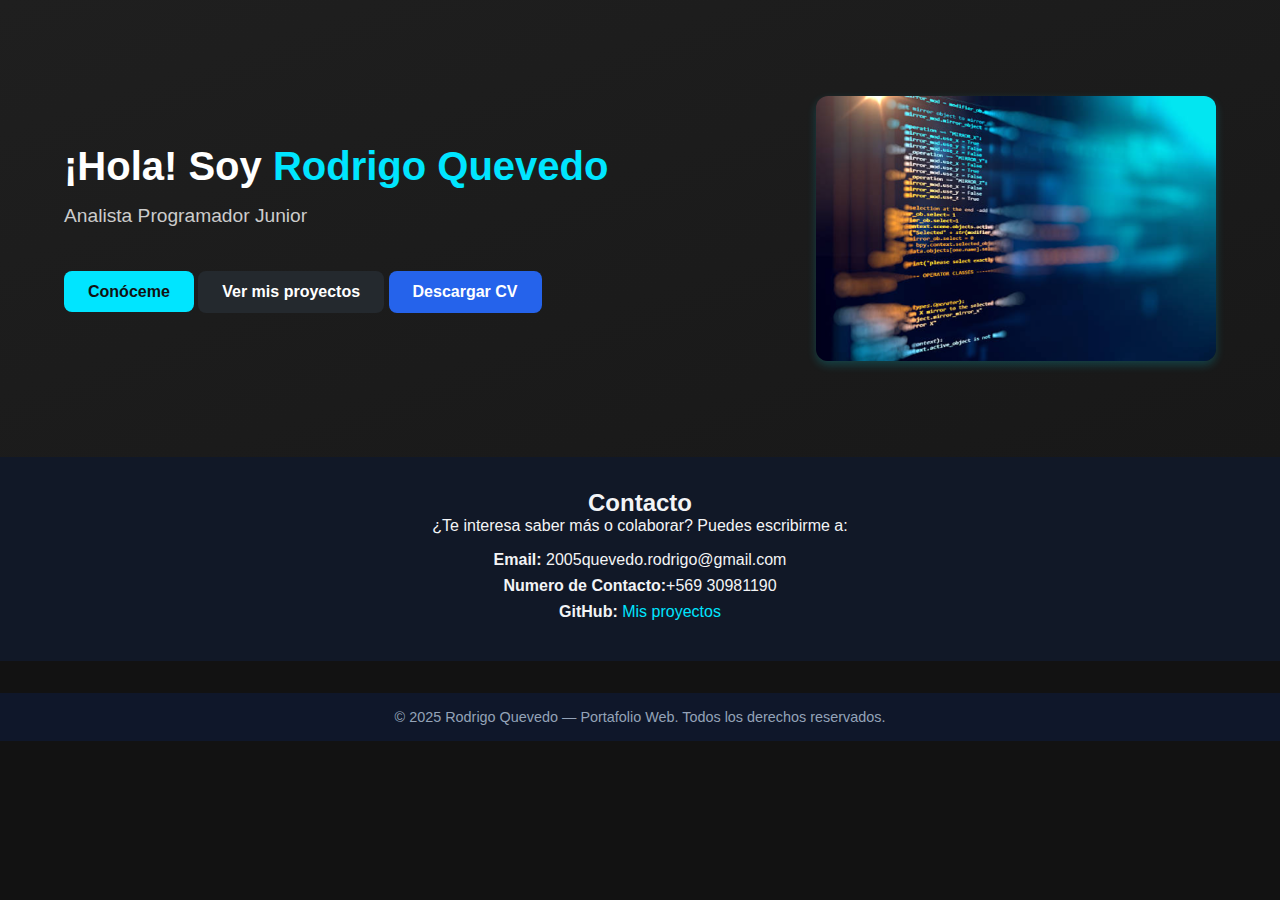
<file: PorfalioFinalWEB/index.html>
<!DOCTYPE html>
<html lang="es">
<head>
  <meta charset="UTF-8" />
  <meta name="viewport" content="width=device-width, initial-scale=1.0" />
  <title>Mi Portafolio</title>
  <link rel="stylesheet" href="assets/css/styles.css" />
</head>
<body>
  <header class="hero">
    <div class="hero-content">
      <h1>¡Hola! Soy <span class="nombre">Rodrigo Quevedo</span></h1>
      <p class="rol">Analista Programador Junior</p>
      <a href="about.html" class="btn">Conóceme</a>
      <a href="projects.html" class="btn github-btn">Ver mis proyectos</a>
      <a href="assets/cv/Curriculum Vitae_PDF.pdf" download class="btn-cv" id="cvButton">
  Descargar CV
</a>

    </div>
    <img src="assets/img/portada.webp" alt="Imagen de portada" class="hero-img" />
  </header>
  <section id="contacto" class="contact-section">
  <h2>Contacto</h2>
  <p>¿Te interesa saber más o colaborar? Puedes escribirme a:</p>
  <ul class="contact-info">
    <li><strong>Email:</strong> 2005quevedo.rodrigo@gmail.com</li>
    <li><strong>Numero de Contacto:</strong>+569 30981190</li>
    <li><strong>GitHub:</strong> <a href="https://github.com/WatonMasita" target="_blank">Mis proyectos</a></li>
  </ul>
</section>
<footer class="footer">
  <p>© 2025 Rodrigo Quevedo — Portafolio Web. Todos los derechos reservados.</p>
</footer>



  <script src="assets/js/main.js"></script>
</body>
</html>
</file>
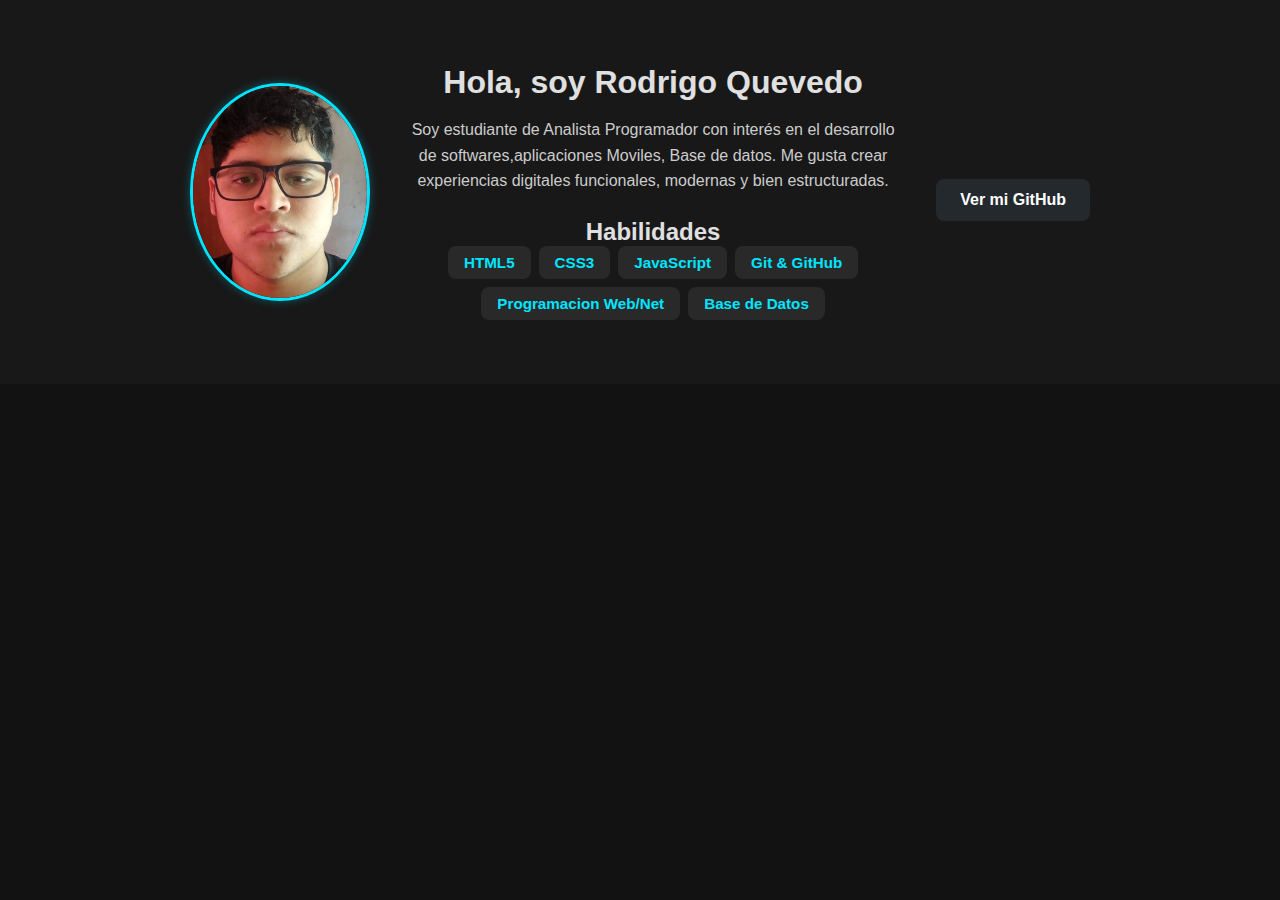
<file: PorfalioFinalWEB/about.html>
<!DOCTYPE html>
<html lang="es">
<head>
  <meta charset="UTF-8" />
  <meta name="viewport" content="width=device-width, initial-scale=1.0" />
  <title>Sobre mí</title>
  <link rel="stylesheet" href="assets/css/styles.css" />
</head>
<body>
  <main class="about">
    <section class="about-container">
      <img src="assets/img/portafoliofoto.webp" alt="Foto de perfil" class="about-img" />
      <div class="about-text">
        <h1>Hola, soy <span class="nombre">Rodrigo Quevedo</span></h1>
        <p>
          Soy estudiante de Analista Programador con interés en el desarrollo de softwares,aplicaciones Moviles, Base de datos.
          Me gusta crear experiencias digitales funcionales, modernas y bien estructuradas.
        </p>
        <h2>Habilidades</h2>
        <ul class="skills">
          <li>HTML5</li>
          <li>CSS3</li>
          <li>JavaScript</li>
          <li>Git & GitHub</li>
          <li>Programacion Web/Net</li>
          <li>Base de Datos</li>
        </ul>
      </div>
      <a href="https://github.com/WatonMasita" target="_blank" class="btn github-btn">
  Ver mi GitHub
</a>
    </section>
  </main>

  <script src="assets/js/main.js"></script>
</body>
</html>
</file>
<file: PorfalioFinalWEB/assets/css/styles.css>
/* assets/css/styles.css */

/* Reset */
* {
  margin: 0;
  padding: 0;
  box-sizing: border-box;
}

/* Estilo base oscuro */
body {
  font-family: 'Segoe UI', Tahoma, Geneva, Verdana, sans-serif;
  background-color: #121212;
  color: #e0e0e0;
}

/* Hero oscuro */
.hero {
  display: flex;
  flex-direction: column-reverse;
  align-items: center;
  justify-content: center;
  padding: 4rem 1rem;
  text-align: center;
  background: linear-gradient(to bottom right, #1f1f1f, #181818);
}

.hero-content h1 {
  font-size: 2.5rem;
  margin-bottom: 1rem;
  color: #ffffff;
}

.hero-content .nombre {
  color: #00e5ff;
  font-weight: bold;
}

.rol {
  font-size: 1.2rem;
  margin-bottom: 1.5rem;
  color: #cccccc;
}

/* Botón */
.btn {
  background-color: #00e5ff;
  color: #121212;
  text-decoration: none;
  padding: 0.75rem 1.5rem;
  border-radius: 8px;
  font-weight: bold;
  transition: background 0.3s;
}

.btn:hover {
  background-color: #00bcd4;
  color: #000;
}

/* Imagen hero */
.hero-img {
  width: 250px;
  max-width: 80%;
  margin-bottom: 2rem;
  border-radius: 12px;
  box-shadow: 0 4px 10px rgba(0, 229, 255, 0.2);
}

/* Responsive */
@media (min-width: 768px) {
  .hero {
    flex-direction: row;
    padding: 6rem 4rem;
    text-align: left;
  }

  .hero-content {
    flex: 1;
    padding-right: 2rem;
  }

  .hero-img {
    flex: 1;
    max-width: 400px;
    margin-bottom: 0;
  }
}
/*CSS PARA EL ABOUT*/

/* Sobre mí */
.about {
  padding: 4rem 2rem;
  background-color: #181818;
}

.about-container {
  display: flex;
  flex-direction: column;
  align-items: center;
  max-width: 900px;
  margin: auto;
  gap: 2rem;
}

.about-img {
  width: 180px;
  border-radius: 50%;
  border: 3px solid #00e5ff;
  box-shadow: 0 0 10px rgba(0, 229, 255, 0.3);
}

.about-text {
  text-align: center;
}

.about-text h1 {
  font-size: 2rem;
  margin-bottom: 1rem;
}

.about-text p {
  margin-bottom: 1.5rem;
  line-height: 1.6;
  color: #ccc;
}

.skills {
  list-style: none;
  display: flex;
  flex-wrap: wrap;
  justify-content: center;
  gap: 0.5rem;
  padding: 0;
}

.skills li {
  background-color: #292929;
  padding: 0.5rem 1rem;
  border-radius: 8px;
  color: #00e5ff;
  font-weight: bold;
  font-size: 0.95rem;
}

/* Responsive */
@media (min-width: 768px) {
  .about-container {
    flex-direction: row;
    text-align: left;
  }

  .about-text {
    flex: 1;
  }
}
/* GITHUB ESTILO */
.github-btn {
  display: inline-block;
  margin-top: 1rem;
  background-color: #24292e; /* Color típico de GitHub */
  color: #ffffff;
  padding: 0.75rem 1.5rem;
  border-radius: 8px;
  text-decoration: none;
  font-weight: bold;
  transition: background 0.3s ease;
}

.github-btn:hover {
  background-color: #444c56;
}

/*   ESTILO PARA MI PAGINA PRYECTOS*/
/* Sección de proyectos */
.projects {
  background-color: #121212;
  color: #eee;
  padding: 4rem 2rem;
}

.projects-container {
  max-width: 1000px;
  margin: auto;
}

.projects-container h1 {
  text-align: center;
  margin-bottom: 3rem;
  font-size: 2.5rem;
  color: #00e5ff;
}

.project-card {
  background-color: #1e1e1e;
  display: flex;
  flex-direction: column;
  margin-bottom: 2rem;
  border-radius: 10px;
  overflow: hidden;
  box-shadow: 0 4px 10px rgba(0, 229, 255, 0.1);
}

.project-img {
  width: 100%;
  height: auto;
  max-height: 250px;
  object-fit: cover;
}

.project-info {
  padding: 1.5rem;
}

.project-info h2 {
  color: #00e5ff;
  margin-bottom: 0.5rem;
}

.project-info p {
  margin-bottom: 1rem;
  color: #ccc;
}

@media (min-width: 768px) {
  .project-card {
    flex-direction: row;
  }

  .project-img {
    width: 40%;
    max-height: none;
  }

  .project-info {
    width: 60%;
  }
}

/* CATEGORIAS */
.category {
  color: #00e5ff;
  margin: 3rem 0 1rem;
  font-size: 1.8rem;
  border-bottom: 1px solid #00e5ff33;
  padding-bottom: 0.5rem;
}
/* DISEÑO CONTACTOS*/
.contact-section {
  background-color: #111827;
  color: #f3f4f6;
  padding: 2rem;
  text-align: center;
}

.contact-info {
  list-style: none;
  padding: 0;
  margin-top: 1rem;
}

.contact-info li {
  margin: 0.5rem 0;
}

.contact-info a {
  color: #00e5ff;
  text-decoration: none;
}

.footer {
  background-color: #0f172a;
  color: #94a3b8;
  text-align: center;
  padding: 1rem;
  font-size: 0.9rem;
  margin-top: 2rem;
}
/* Estilo bton curriculum*/
.btn-cv {
  display: inline-block;
  background-color: #2563eb;
  color: #ffffff;
  padding: 12px 24px;
  text-decoration: none;
  border-radius: 8px;
  font-weight: bold;
  transition: background-color 0.3s ease;
  margin-top: 20px;
}

.btn-cv:hover {
  background-color: #1d4ed8;
}
</file>
